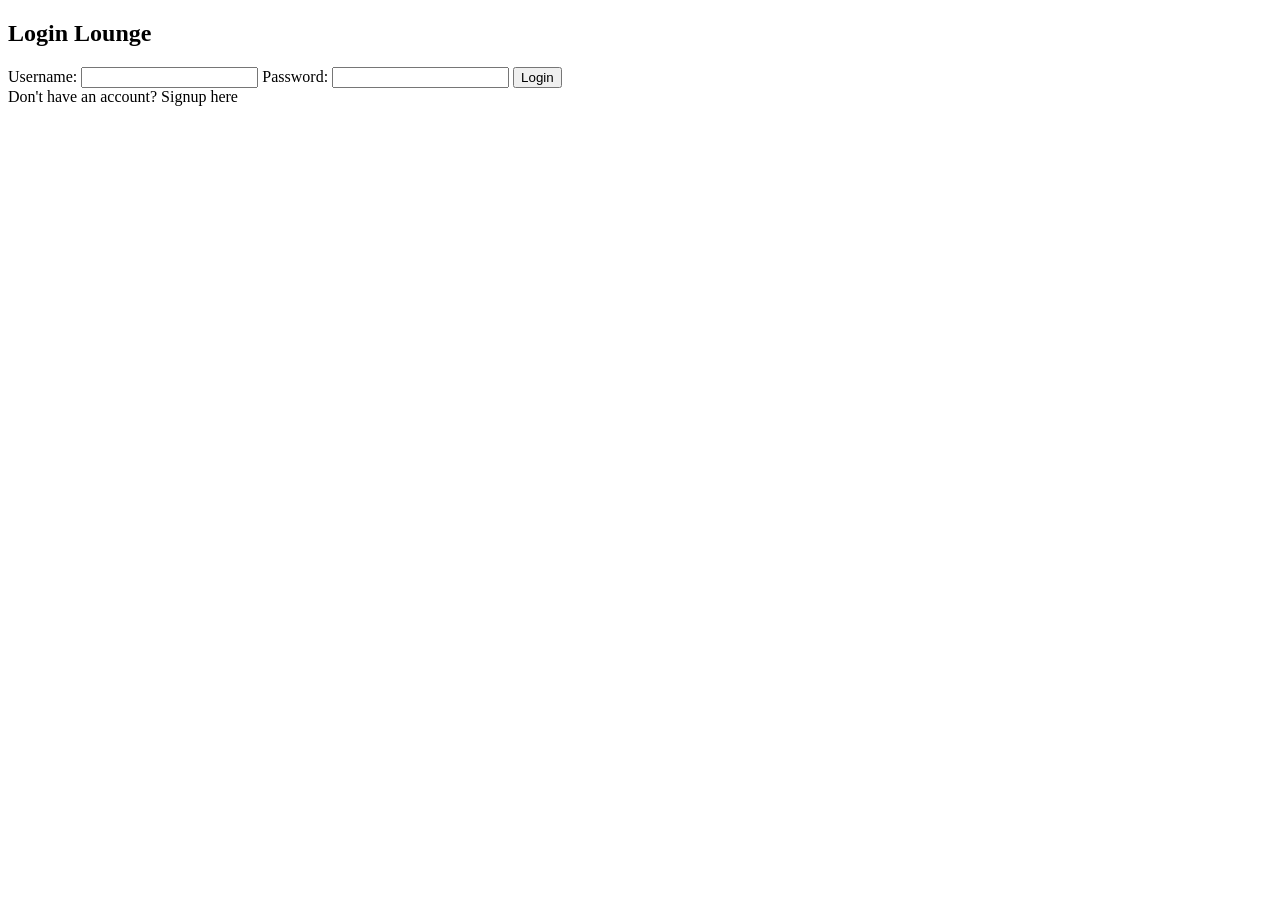
<file: loginpage/target/classes/templates/login.html>
<!DOCTYPE html>
<html xmlns:th="http://www.thymeleaf.org">
<head>
    <meta charset="UTF-8">
    <title>Login</title>
    <link rel="stylesheet" th:href="@{/style.css}">

</head>
<body>
<div class="login-container">
    <h2>Login Lounge</h2>
    <form th:action="@{/login}" method="post">
        <label>Username:</label>
        <input type="text" name="username" required>

        <label>Password:</label>
        <input type="password" name="password" required>

        <button type="submit">Login</button>

        <div th:if="${loginSuccess}" class="message success" th:text="${loginSuccess}"></div>
        <div th:if="${error}" class="message error" th:text="${error}"></div>
    </form>

    <div class="signup-link">
        Don't have an account?
        <a th:href="@{/signup}">Signup here</a>
    </div>
</div>
</body>
</html>
</file>
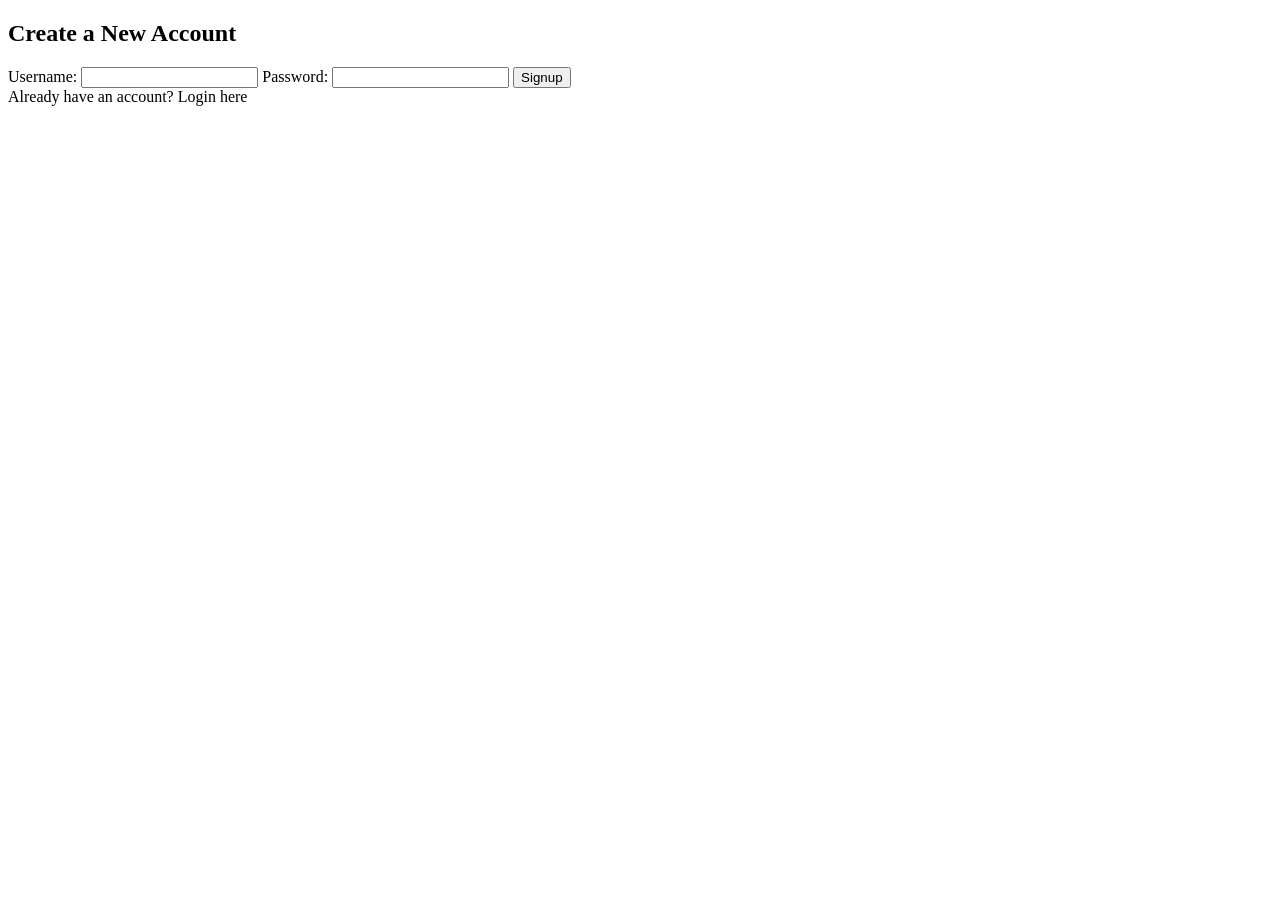
<file: loginpage/target/classes/templates/signup.html>
<!DOCTYPE html>
<html xmlns:th="http://www.thymeleaf.org">
<head>
    <meta charset="UTF-8">
    <title>Signup</title>
    <link rel="stylesheet" th:href="@{/style.css}">

</head>
<body>
<div class="signup-container">
    <h2>Create a New Account</h2>
    <form th:action="@{/signup}" method="post">
        <label>Username:</label>
        <input type="text" name="username" required>

        <label>Password:</label>
        <input type="password" name="password" required>

        <button type="submit">Signup</button>

        <div th:if="${signupSuccess}" class="message success" th:text="${signupSuccess}"></div>
        <div th:if="${error}" class="message error" th:text="${error}"></div>
    </form>

    <div class="login-link">
        Already have an account?
        <a th:href="@{/login}">Login here</a>
    </div>
</div>
</body>
</html>
</file>
